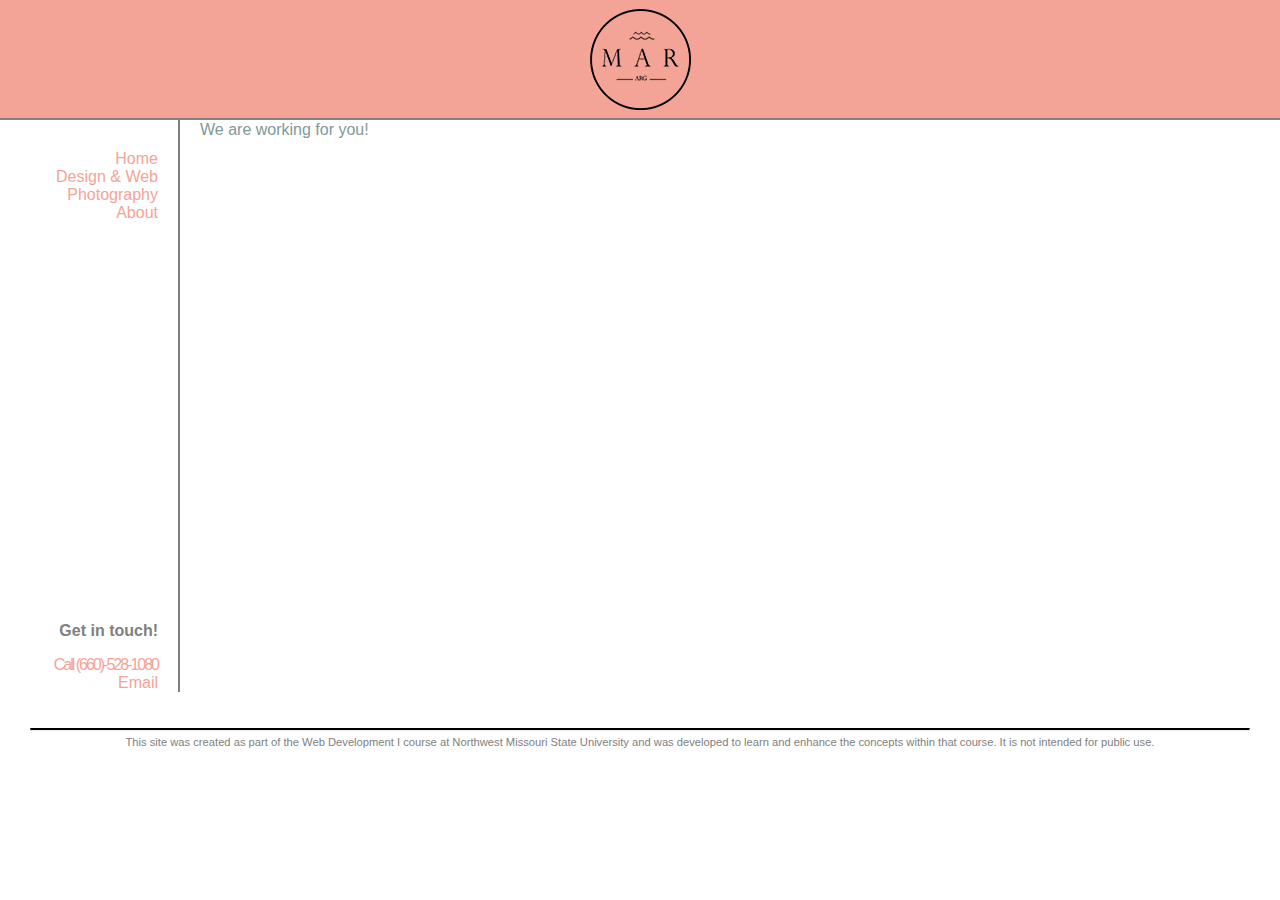
<file: Project 5/blog.html>
<!DOCTYPE html>
<html lang="en">
<head>
	<title>Martina Pascuzzo Portfolio</title>
	<meta charset="utf-8">
    <link rel="stylesheet" href="style.css" media="screen">
</head>
<body>
<div id="container">
    <header>
        <h1>Martina Pascuzzo Design And Photography Digital Portfolio</h1>
    </header>
    
    <nav>
      <ul>
        <li><a href="index.html">Home</a></li>
        <li><a href="desingweb.html">Design &amp; Web</a></li>
        <li><a href="photography.html">Photography</a></li>
        <li><a href="about.html">About</a></li>
       </ul>
        <ul class="contact"> 
            <li><h3>Get in touch!</h3>
            <a href="tel:660-528-1080" id="phone">Call (660)-528-1080</a> </li>
            <li><a href="mailto:martina_pascuzzo@hotmail.com">Email</a> </li>
        </ul>
    </nav>
    
    
    <main>
        We are working for you!
        
   </main>
    
    <footer> 
        <hr style="border-top: 2px solid #000000 ">
        This site was created as part of the Web Development I course at Northwest Missouri State University and was developed to learn and enhance the concepts within that course.  It is not intended for public use. 
        <br>
    </footer>
  </div> 
</body>
</html>
</file>
<file: Project 5/style.css>
*{box-sizing: border-box;}

body {margin: 0;
	 background-color: #ffffff;
}
#container {color: #000000;
			font-family: Verdana, Arial, sans-serif;
}
header {  background-color: #f4a496;
          border-bottom: 2px solid #808080;
          background-image: url(Images/mpbanner.jpg);
          text-align: center;
          background-position: center;
          background-repeat: no-repeat;
          height: 120px;

}

h1 {text-indent: 100%;
    white-space: nowrap;
    overflow: hidden;
    margin: 0px;
    padding: 0;
	
}


nav {float: left;
	width: 150px;
    background-color: #ffffff;
    color: #808080;
    border-right: 2px solid #808080;
    padding-top: 20px;
    margin-left: 30px;
    text-align: right;
    padding-bottom: 0;
    margin-bottom: 0;
}

nav ul { display: block;
        margin-top: 10px;
        margin-right: 20px;
        list-style-type: none;
        text-align: right;
        padding-left: 0;
        color: #808080;
}

nav h3 {font-size: 1em;}

nav a {text-decoration: none;
	 font-size: 1em;}
nav a:link{color:#f4a496;}
nav a:visited{color:#809999;}
nav a:focus, nav a:hover{color: #cc2d74;}
nav a:active{color: #808080;}

#phone { letter-spacing: -2px;}

.contact {
    margin-top: 400px;
    margin-bottom: 0;
    padding-bottom: 0;
}

aside {float: right;
	 width: 200px;
    height: 400px;
    position: relative;
    display: block;
    margin-left: 20px;  
    
}

aside h3 {padding-bottom: 2px;
		border-bottom: 1px solid #808080;
		margin: 10px;
		font-size: 0.90em;
		color: #f4a496;
        text-align: center;
}

aside h5 {
    text-align: center;
}

aside img {
    padding-left: 10px;
}

aside p {
    font-size: .8em;
}

aside a {
    color: #809999;
}

aside a:hover{color: #cc2d74;}


main {
	padding: 1px 1px 1px 200px;
	background-color: #ffffff;
	color: #809999;
    margin-bottom: 0;
}
main p {margin: 20px;}
main h2, main h3 {color: #cc2d74;}

.mug {
    position: relative;
    float: left;
    margin-right: 20px;
}


.button {
  border: none;
  padding: 15px 25px;
  text-align: center;
  text-decoration: none;
  display: inline-block;
  font-size: 16px;
  margin: 4px 2px;
  cursor: pointer;
  transition-duration: 0.4s;
}

a button:hover {
  background-color: #f4a496;}

button a {
    text-decoration:none;
    color: #808080;}

.sneak {
    position: relative;
    display: inline-block;
    padding: 23px;
    
}

.preview {
    position: relative;
    text-align: center;
    margin-top: .5em;
}

div a {text-decoration: none}


footer {font-size: .70em;
        text-align: center;
        color: #808080;
        background-color: #ffffff;
        padding-top: 10px;
        clear: both; 
        padding: 30px;
}


@media only screen and (max-width: 1042px) {
	main {margin: 0px;}
	body {margin: 0px;}
	#container {min-width: auto; text-align: center;}
	nav {float: none; width: auto; text-align: center;}
    .contact { margin-top: 0; margin-right: 20px;}
	aside {float: none; width: auto; height: auto;
    position: relative;
    display: inline-block;
    margin-left: 0px;}
	nav li {display: inline-block; padding: 0.5em;}
	nav ul {text-align: center;}
	h1, h2, h3 {font-size: 120%;}
	p {font-size: 90%;}
	nav img {display: none;}
}

@media only screen and (max-width: 768px) {
	#container {min-width: auto;}
	h1, h2, h3 {font-size: 100%;}
	p, {font-size: 80%;}
	nav, nav ul, nav li {padding: 0px;}
	nav li {display: block;}
	nav a {display: block;
		   padding: 0.5em 0;
		   border-bottom: 2px ridge #00005d;	
	}
	img {display: none;}
    #knowme {
        padding: 0;
        margin-left: 0;
        left: 0px;
    }
    main {
        padding-left: 0;
        margin-left: 0;
    }
    
}
</file>
